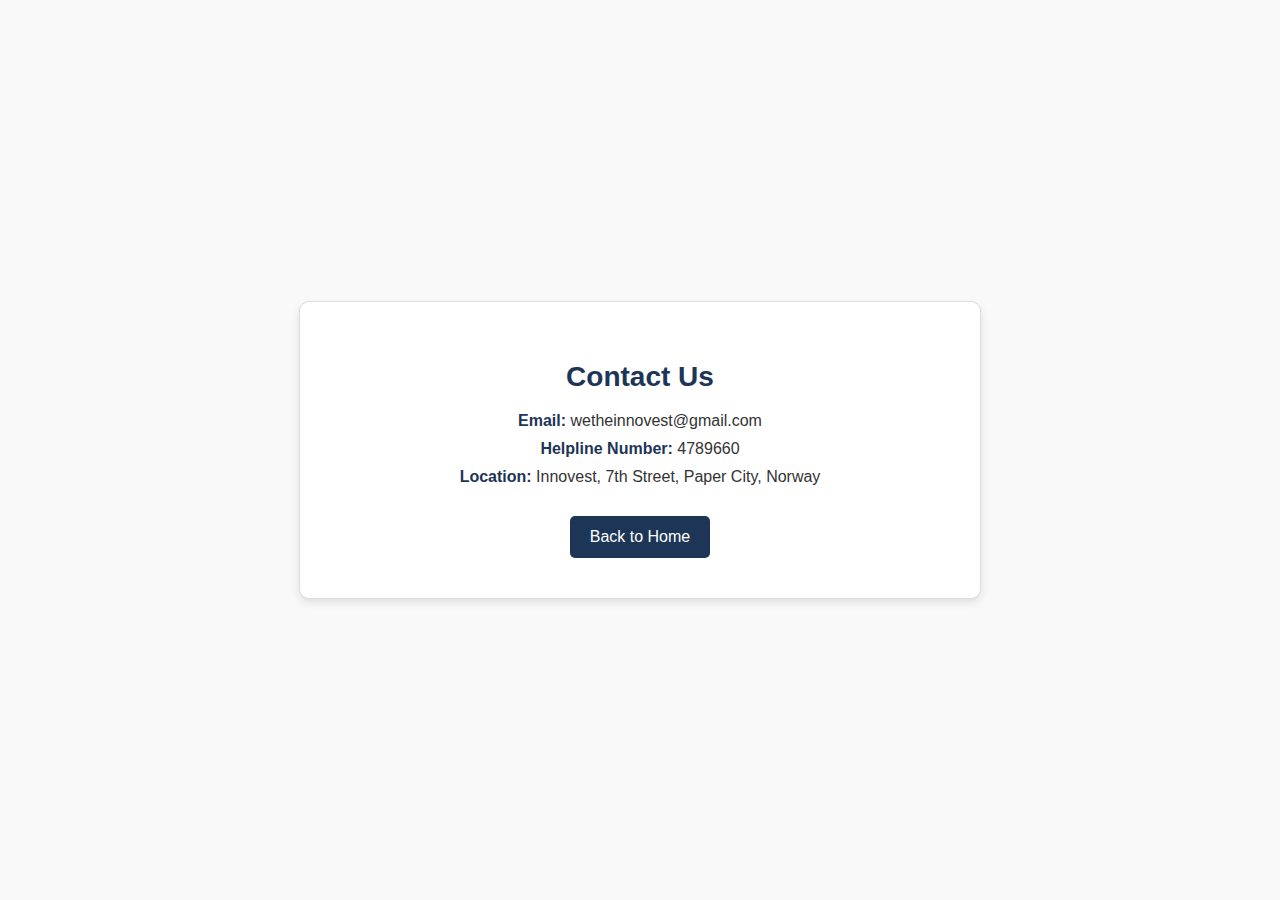
<file: contact-us.html>
<!DOCTYPE html>
<html lang="en">
<head>
    <meta charset="UTF-8">
    <meta name="viewport" content="width=device-width, initial-scale=1.0">
    <title>Visionary Platform</title>
    <link rel="stylesheet" href="contactstyle.css"> <!-- Link to the external CSS -->
</head>
<body>
    <div class="contact-container">
        <h1>Contact Us</h1>
        <p><strong>Email:</strong> wetheinnovest@gmail.com</p>
        <p><strong>Helpline Number:</strong> 4789660</p>
        <p><strong>Location:</strong> Innovest, 7th Street, Paper City, Norway</p>
        <a href="web.html" class="back-btn">Back to Home</a> <!-- Updated link -->
    </div>
</body>
</html>
</file>
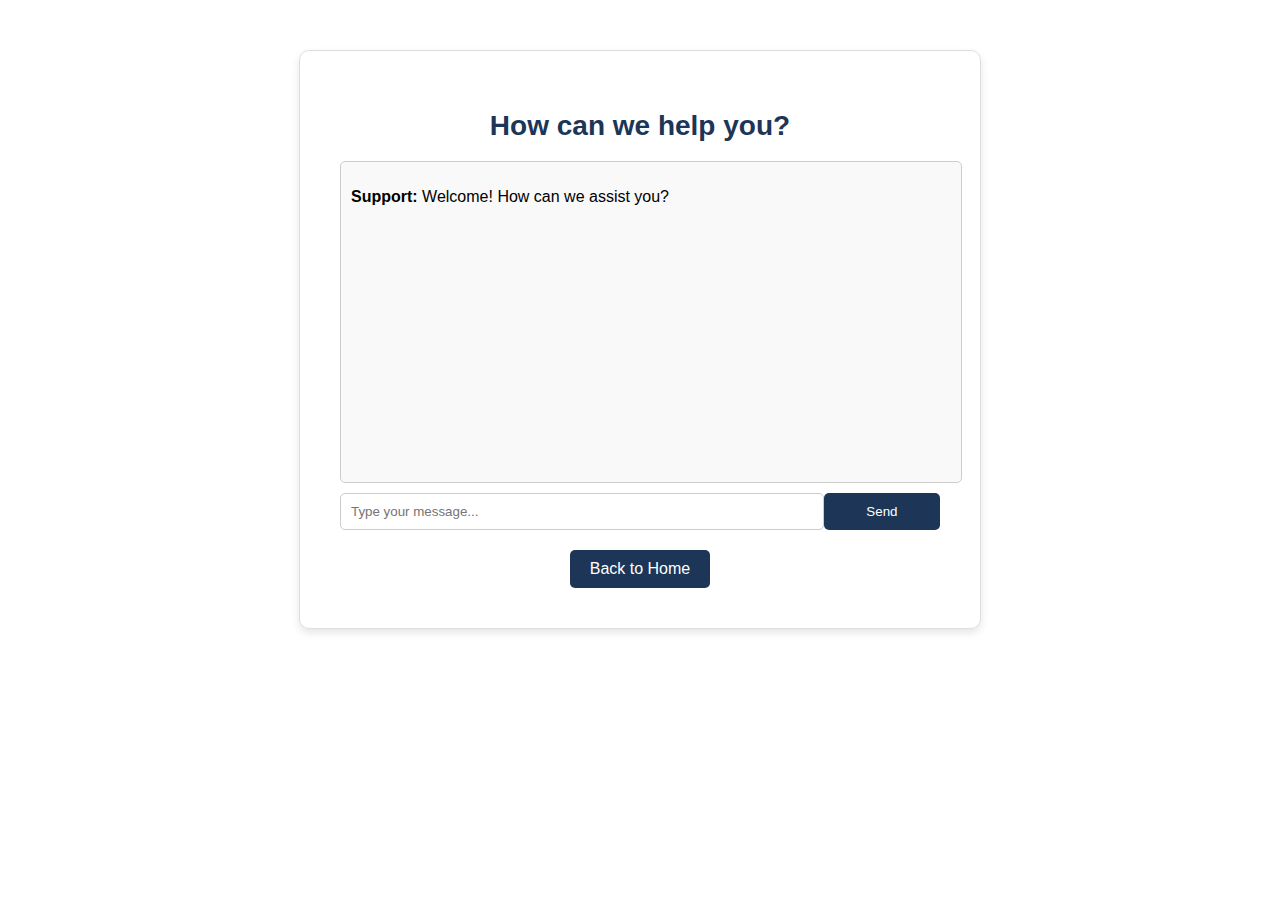
<file: help.html>
<!DOCTYPE html>
<html lang="en">
<head>
    <meta charset="UTF-8">
    <meta name="viewport" content="width=device-width, initial-scale=1.0">
    <title>Help - Innovest</title>
    <link rel="stylesheet" href="helpstyle.css">
</head>
<body style="font-family: 'Poppins', sans-serif; background-color: white; text-align: center; padding: 50px; margin: 0;">
    <div class="help-container" style="padding: 40px; max-width: 600px; margin: auto; box-shadow: 0 4px 8px rgba(0, 0, 0, 0.1); border-radius: 10px; border: 1px solid #ddd;">
        <h1 style="color: #1D3557; font-size: 28px;">How can we help you?</h1>
        <div class="chatbox" id="chatbox" style="width: 100%; height: 300px; border: 1px solid #ccc; overflow-y: auto; padding: 10px; background: #f9f9f9; text-align: left; border-radius: 5px;">
            <p><strong>Support:</strong> Welcome! How can we assist you?</p>
        </div>
        <div class="input-box" style="margin-top: 10px; display: flex;">
            <input type="text" id="userInput" placeholder="Type your message..." style="width: 80%; padding: 10px; border: 1px solid #ccc; border-radius: 5px; outline: none;">
            <button onclick="sendMessage()" style="width: 20%; padding: 10px; background-color: #1D3557; color: white; border: none; border-radius: 5px; cursor: pointer; transition: background-color 0.3s ease;">
                Send
            </button>
        </div>
        <a href="web.html" class="back-btn" style="display: inline-block; margin-top: 20px; padding: 10px 20px; background-color: #1D3557; color: white; text-decoration: none; border-radius: 5px; transition: background-color 0.3s ease;">
            Back to Home
        </a>
    </div>

    <script>
        function sendMessage() {
            var input = document.getElementById("userInput");
            var message = input.value.trim();
            if (message !== "") {
                var chatbox = document.getElementById("chatbox");
                var userMessage = `<p><strong>You:</strong> ${message}</p>`;
                chatbox.innerHTML += userMessage;
                chatbox.scrollTop = chatbox.scrollHeight;
                input.value = "";
            }
        }
    </script>
</body>
</html>
</file>
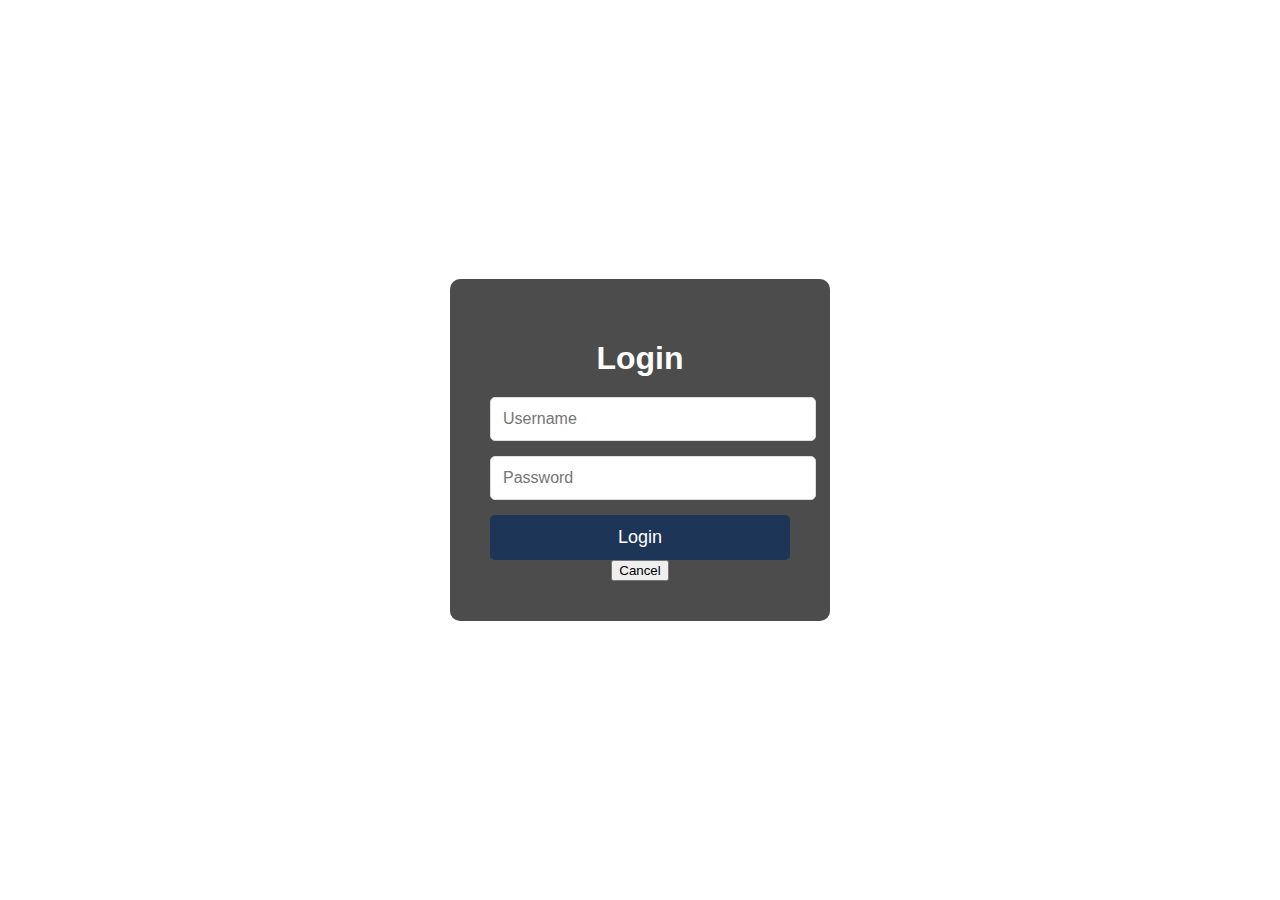
<file: login.html>
<!DOCTYPE html>
<html lang="en">
<head>
    <meta charset="UTF-8">
    <meta name="viewport" content="width=device-width, initial-scale=1.0">
    <title>Login - Innovest</title>
    <link rel="stylesheet" href="loginstyle.css">
</head>
<body>
    <div class="login-container">
        <h1>Login</h1>
        <form action="dashboard.html">
            <input type="text" placeholder="Username" required><br>
            <input type="password" placeholder="Password" required><br>
            <button type="submit" class="login-btn">Login</button>
            <button type="button" class="cancel-btn" onclick="window.location.href='web.html'">Cancel</button> <!-- Cancel button with redirection -->
        </form>
    </div>
</body>
</html>
</file>
<file: contactstyle.css>
/* contactstyle.css */

body {
    font-family: 'Poppins', sans-serif;
    background-color: #f9f9f9;
    margin: 0;
    padding: 0;
    display: flex;
    justify-content: center;
    align-items: center;
    height: 100vh;
}

.contact-container {
    background-color: white;
    padding: 40px;
    max-width: 600px;
    width: 90%;
    box-shadow: 0 4px 8px rgba(0, 0, 0, 0.1);
    border-radius: 10px;
    text-align: center;
    border: 1px solid #ddd;
}

h1 {
    color: #1D3557;
    font-size: 28px;
}

p {
    font-size: 16px;
    color: #333;
    margin: 10px 0;
}

strong {
    color: #1D3557;
}

.back-btn {
    display: inline-block;
    margin-top: 20px;
    padding: 12px 20px;
    background-color: #1D3557;
    color: white;
    text-decoration: none;
    border-radius: 5px;
    transition: background-color 0.3s ease;
}

.back-btn:hover {
    background-color: #457B9D;
}
</file>
<file: helpstyle.css>
<!DOCTYPE html>
<html lang="en">
<head>
    <meta charset="UTF-8">
    <meta name="viewport" content="width=device-width, initial-scale=1.0">
    <title>Help - Innovest</title>
    <link rel="stylesheet" href="helpstyle.css">
    <style>
        body {
            font-family: 'Poppins', sans-serif;
            background-color: white;
            text-align: center;
            padding: 50px;
            margin: 0;
        }
        .help-container {
            padding: 40px;
            max-width: 600px;
            margin: auto;
            box-shadow: 0 4px 8px rgba(0, 0, 0, 0.1);
            border-radius: 10px;
            border: 1px solid #ddd; /* Light border for subtle separation */
        }
        h1 {
            color: #1D3557;
            font-size: 28px;
        }
        .chatbox {
            width: 100%;
            height: 300px;
            border: 1px solid #ccc;
            overflow-y: auto;
            padding: 10px;
            background: #f9f9f9;
            text-align: left;
            border-radius: 5px;
        }
        .input-box {
            margin-top: 10px;
            display: flex;
        }
        .input-box input {
            width: 80%;
            padding: 10px;
            border: 1px solid #ccc;
            border-radius: 5px;
            outline: none;
        }
        .input-box button {
            width: 20%;
            padding: 10px;
            background-color: #1D3557;
            color: white;
            border: none;
            border-radius: 5px;
            cursor: pointer;
            transition: background-color 0.3s ease;
        }
        .input-box button:hover {
            background-color: #457B9D;
        }
        .back-btn {
            display: inline-block;
            margin-top: 20px;
            padding: 10px 20px;
            background-color: #1D3557;
            color: white;
            text-decoration: none;
            border-radius: 5px;
            transition: background-color 0.3s ease;
        }
        .back-btn:hover {
            background-color: #457B9D;
        }
    </style>
</head>
<body>
    <div class="help-container">
        <h1>How can we help you?</h1>
        <div class="chatbox" id="chatbox">
            <p><strong>Support:</strong> Welcome! How can we assist you?</p>
        </div>
        <div class="input-box">
            <input type="text" id="userInput" placeholder="Type your message...">
            <button onclick="sendMessage()">Send</button>
        </div>
        <a href="home.html" class="back-btn">Back to Home</a>
    </div>

    <script>
        function sendMessage() {
            var input = document.getElementById("userInput");
            var message = input.value.trim();
            if (message !== "") {
                var chatbox = document.getElementById("chatbox");
                var userMessage = <p><strong>You:</strong> ${message}</p>;
                chatbox.innerHTML += userMessage;
                chatbox.scrollTop = chatbox.scrollHeight;
                input.value = "";
            }
        }
    </script>
</body>
</html>
</file>
<file: loginstyle.css>
body {
    font-family: 'Poppins', sans-serif;
    display: flex;
    justify-content: center;
    align-items: center;
    height: 100vh;
    margin: 0;
    background: url('https://i.pinimg.com/736x/ae/ca/e5/aecae5184ce2b68334a95600f094cd7b.jpg') no-repeat center center/cover;
    background-size: cover;
    color: white;
    flex-direction: column;
    text-align: center;
}

.login-container {
    background-color: rgba(0, 0, 0, 0.7);
    padding: 40px;
    border-radius: 10px;
    width: 300px;
}

h1 {
    font-size: 32px;
    margin-bottom: 20px;
}

input {
    width: 100%;
    padding: 12px;
    margin-bottom: 15px;
    border-radius: 5px;
    border: 1px solid #ddd;
    font-size: 16px;
}

.login-btn {
    width: 100%;
    padding: 12px;
    background-color: #1D3557;
    color: white;
    border: none;
    border-radius: 5px;
    font-size: 18px;
    cursor: pointer;
}

.login-btn:hover {
    background-color: #457B9D;
}
</file>
